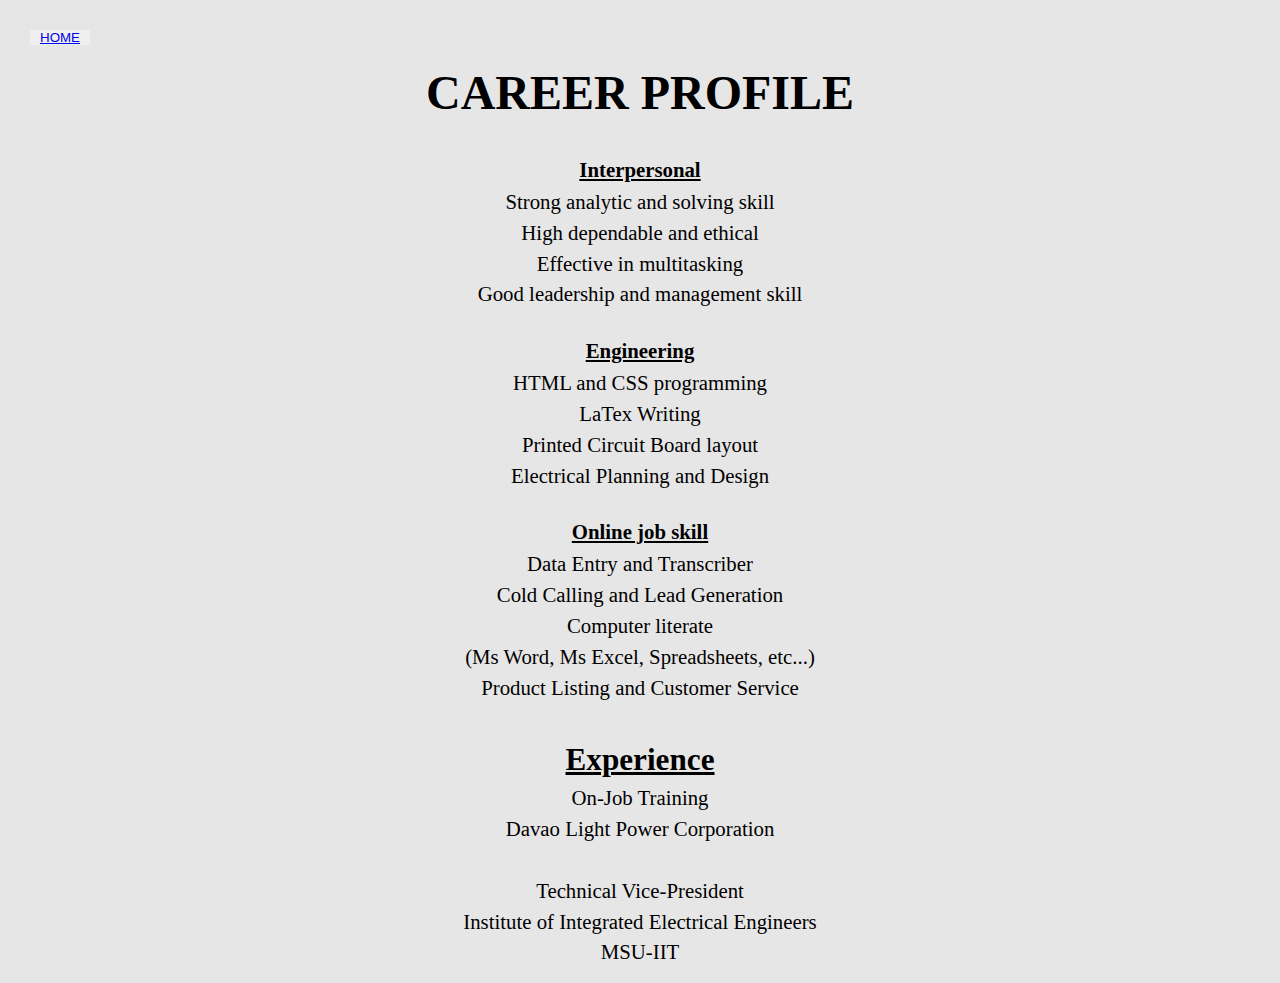
<file: page_career.html>
<!DOCTYPE html>
<html>
	<head>
		<meta charset="utf-8">
		<title>Career Profile</title>
		<meta name="viewport" content="width=device-width, initial-scale=1.0">
		<link rel="stylesheet" type="text/css" href="style.css">
	</head>
<body>
	<button class="noborder"><a href="index.html">HOME</button></a>
	<br>
	<div class="edheading">
	<h1><center>CAREER PROFILE</center>
	</h1>
	</div>	
	<br>
	<center>
	<div class="listdiv">
	<b><u>Interpersonal</u></b>
	<ul class="list">
			<li>Strong analytic and solving skill</li>
			<li>High dependable and ethical</li>
			<li>Effective in multitasking</li>
			<li>Good leadership and management skill</li>
	</ul>
	<br>
	<b><u>Engineering</u></b>
	<ul class="list">
		<li>HTML and CSS programming</li>
		<li>LaTex Writing</li>
		<li>Printed Circuit Board layout</li>
		<li>Electrical Planning and Design </li>
	</ul>
	<br>
	<b><u>Online job skill</u></b>
	<ul class="list">
		<li>Data Entry and Transcriber</li>
		<li>Cold Calling and Lead Generation</li>
		<li>Computer literate </li>
		<li>(Ms Word, Ms Excel, Spreadsheets, etc...)</li> 
		<li> Product Listing and Customer Service</li>
	</ul>
	<br>
	<h2><u>Experience</u></h2>
	<ul class="list">
		<li>On-Job Training</li>
		<li>Davao Light Power Corporation</li>
		<li><br></li>
		<li>Technical Vice-President</li> 
		<li>Institute of Integrated Electrical Engineers</li>
		<li> MSU-IIT</li>
	</ul>
	</div>
</center>

</body>
</file>
<file: style.css>
*{
	margin: 10px;
	padding: 0;
}

.noborder{
		border: none;
		color: #E7E6E6;

}

.details{
		width: 100%;
		font-size: 15px;
		letter-spacing: .5px;
}

.img-banner{
		width: 100%;
		display: none;
}

.img-personal{
	width: 25%
}
 
.img-info{
	width:100%
	color:#000000;
}

.img-info{
	color:black;
	line-height: 25px;
}

.button {
  border: 2px solid black;
  color: black;
  padding: 10px 15px;
  text-align: center;
  text-decoration: blink;
  display: inline-block;
  font-size: 10px;
  margin: 4px 2px;
  cursor: pointer;
}

.img-logo-fb{
		width: 12%;
}
.img-logo-gmail{
		width: 15%;
}
.img-logo-skype{
		width: 11%;
}
.img-logo-linkedin{
		width: 13%;
}

/*education*/

.eddetails{
	text-indent: 10%;
	text-align: justify;
	font-size: 100%;
	letter-spacing: 1px;
	font-family: calibri; 
}

.edbox{
	margin: 10%;
	text-align: justify-all;
	width: 80%;
}


body{
	background-color:#E7E6E6;
}

.edheading{
	font-size: 80%;
}

.list {
	list-style-type: none;
	font-size: 59%;
	letter-spacing:150%;
	line-height: 60%;
}
.listdiv{
width: 100%;
font-size: 130%;
}

.vidsize{
	width: 90%;
}




@media only screen and (min-width: 768px)
{
	.img-banner{
		width: 100%;
		display: block;
		padding:  30px;
	}
	.img-personal{
	width: 10%;
	display:none;
	}
	.img-logo-fb{
		width: 5%;
	}
	.img-logo-gmail{
		width: 7%;
	}
	.img-logo-skype{
		width: 5%;
	}
	.img-logo-linkedin{
		width: 5%;
	}
	.button {
  		border: 2px solid black;
  		color: black;
  		padding: 25px 15px;
  		text-align: center;
  		text-decoration: none;
  		display: inline-block;
  		font-size: 15px;
  		margin: 4px 2px;
  		cursor: pointer;
  		transition: .4s;
	}
	.details{
		width: 100%;
		font-size: 25px;
		letter-spacing: 2px;
	}




	.edheading{
	font-size: 150%;
	}
	.list {
	list-style-type: none;
	font-size: 100%;
	word-spacing: 60%;
	line-height: 100%;
	}
	.listdiv{
	width: 90%;
	font-size: 130%;
	}

	.eddetails{
	text-indent: 10%;
	text-align: justify;
	font-size: 150%;
	letter-spacing: 1px;
	font-family: calibri; 
}
}
</file>
